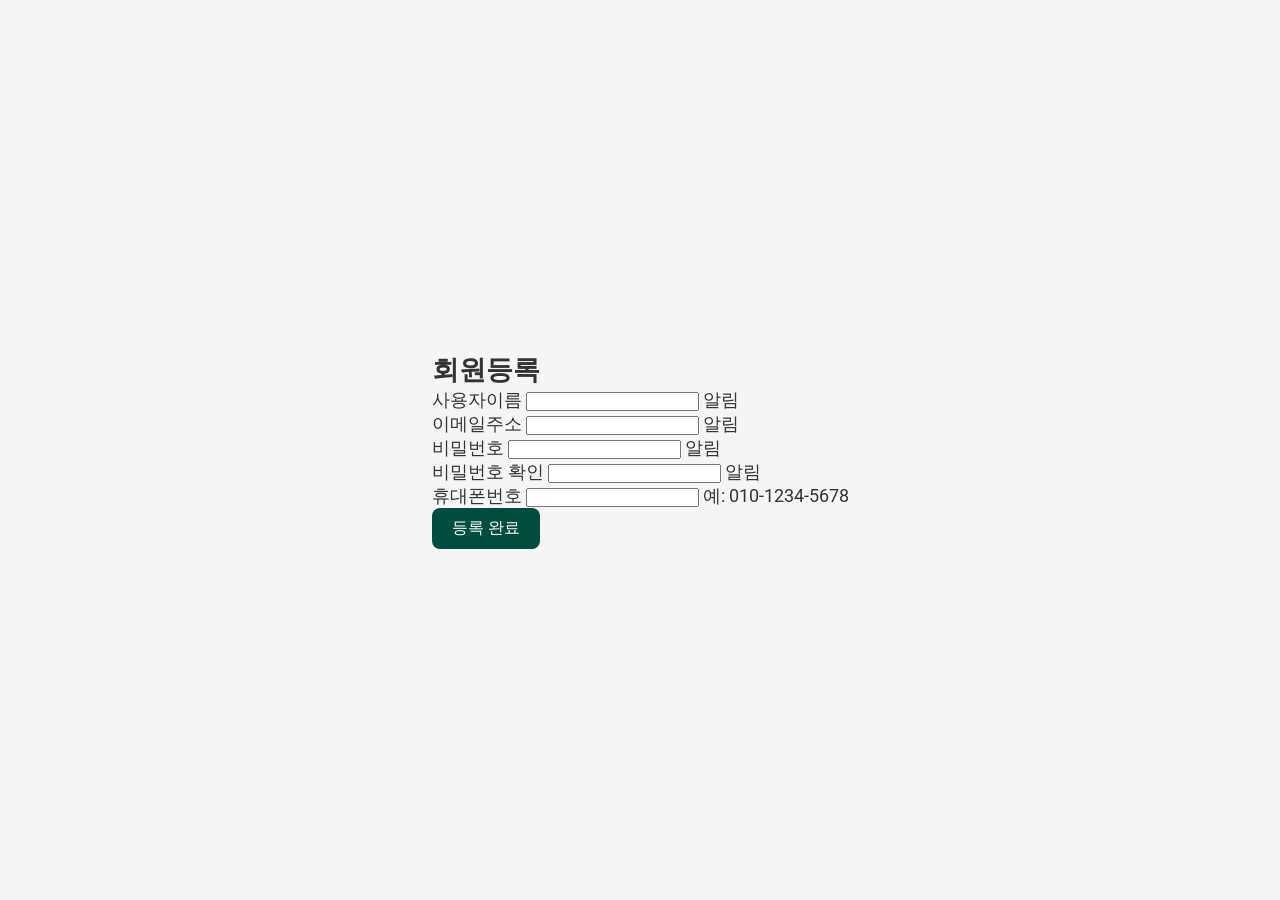
<file: index.html>
<!DOCTYPE html>
<html lang="ko">
<head>
  <meta charset="UTF-8">
  <meta name="viewport" content="width=device-width, initial-scale=1.0">
  <title>회원등록</title>
  <link rel="stylesheet" href="style.css">
</head>
<body>
  <div id="wrapper" class="wrapper">
    <form id="registrationForm" class="registrationForm"> 
      <h2>회원등록</h2>
      
      <div class="inputGroup">
        <label for="nickname">사용자이름</label>
        <input type="text" id="nickname" class="nicknameInput">
        <span class="helperText">알림</span>
      </div>

      <div class="inputGroup">
        <label for="email">이메일주소</label>
        <input type="email" id="useremail" class="emailInput">
        <span class="helperText">알림</span>
      </div>

      <div class="inputGroup">
        <label for="userPassword">비밀번호</label>
        <input type="password" id="userPassword" class="passwordInput">
        <span class="helperText">알림</span>
      </div>

      <div class="inputGroup">
        <label for="confirmPassword">비밀번호 확인</label>
        <input type="password" id="confirmPassword" class="confirmPasswordInput">
        <span class="helperText">알림</span>
      </div>

      <div class="inputGroup">
        <label for="phone">휴대폰번호</label>
        <input type="tel" id="phone" class="phoneInput">
        <span class="helperText">예: 010-1234-5678</span>
      </div>
      <button type="submit">등록 완료</button>
    </form>
  </div>
</body>
</html>
</file>
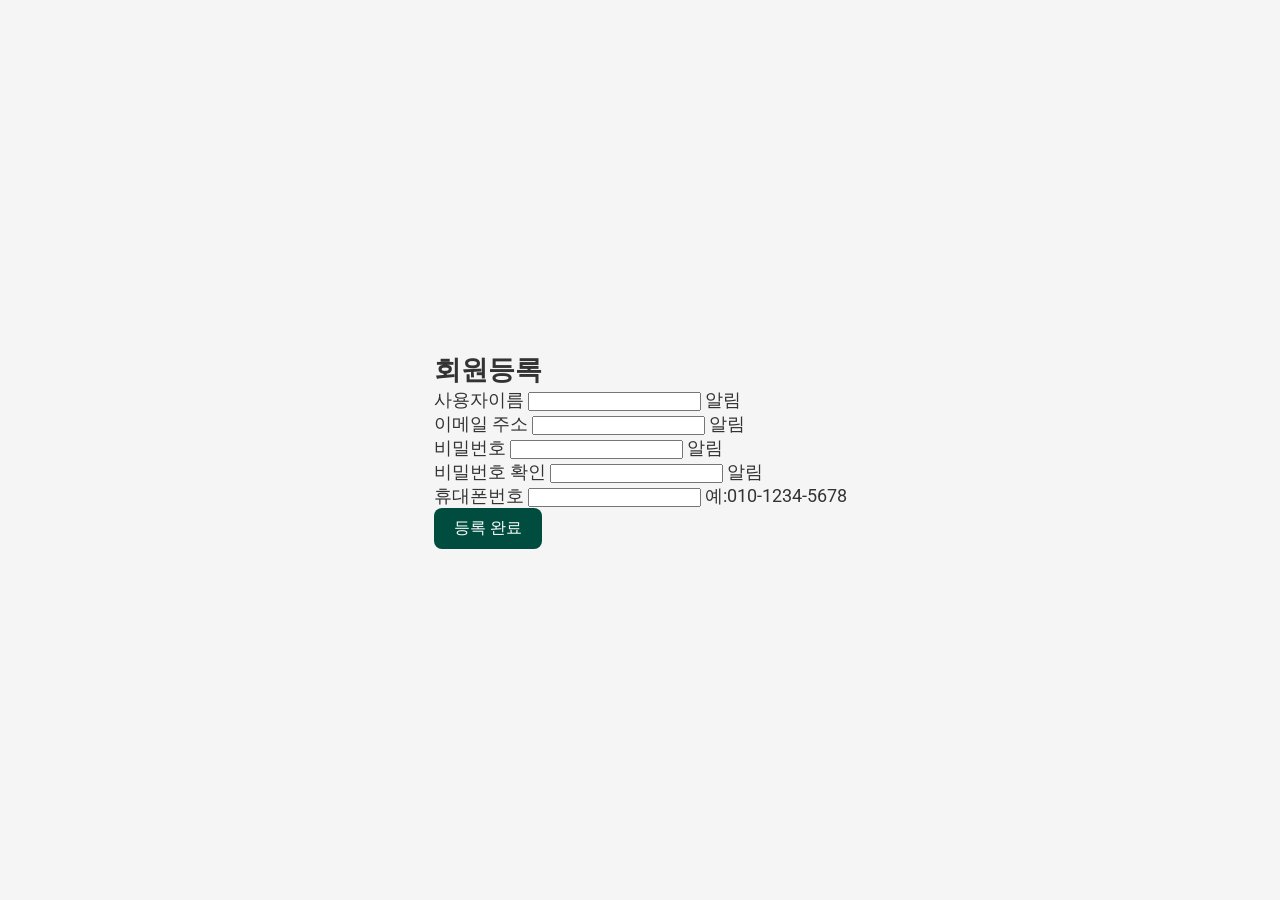
<file: index2.html>
<!DOCTYPE html>
<!-- //html버전설명하는 다큐먼트타입 -->
<html lang="ko">
<head>
    <meta charset="UTF-8">
    <meta name="viewport" content="width=device-width, initial-scale=1.0">
    <title>회원등록</title>
    <link rel="stylesheet" href="style.css">
</head>
<body>
    <div id="wrapper" class="wrapper">
        <form id="registrationForm" class="registrationForm">
            <h2>회원등록</h2>
            <div class="inputGroup">
                <label for="nickname">사용자이름</label>
                <input type="text" id="nickname" class="nicknameInput">
                <span class="helperText">알림</span>
            </div>
            <div class="inputGroup">
                <label for="userEmail">이메일 주소</label>
                <input type="email" id="email" class="emailInput">
                <span class="helperText">알림</span>
                <!-- /*글자표현*/ -->
            </div>
            <div class="inputGroup">
                <label for="userPassword">비밀번호</label>
                <input type="password" id="userPassword" class="passwordInput">
                <span class="helperText">알림</span>
            </div>
            <div class="inputGroup">
                <label for="confirmPassword">비밀번호 확인</label>
                <input type="password" id="confirmPassword" class="confirmPasswordInput">
                <span class="helperText">알림</span>
            </div>
            <div class="inputGroup">
                <label for="phone">휴대폰번호</label>
                <input type="tel" id="phone" class="phoneInput">
                <span class="helperText">예:010-1234-5678</span>
            </div>
            <button type="submit">등록 완료</button>
        </form>
        <!-- //form태그는 웹브라우저(프론트엔드)에서 웹서버(백엔드)로 데이터를 넘기고자 할때
        //input태그와 같이 작성해주는 태그입니다. -->
    </div>
    <!-- div태그는 div태그안에 또다른 태그나 값을
      넣기 전까지는 영역과공간을 가지지를 않습니다. -->
      <script src="script.js"></script>
</body>
</html>
</file>
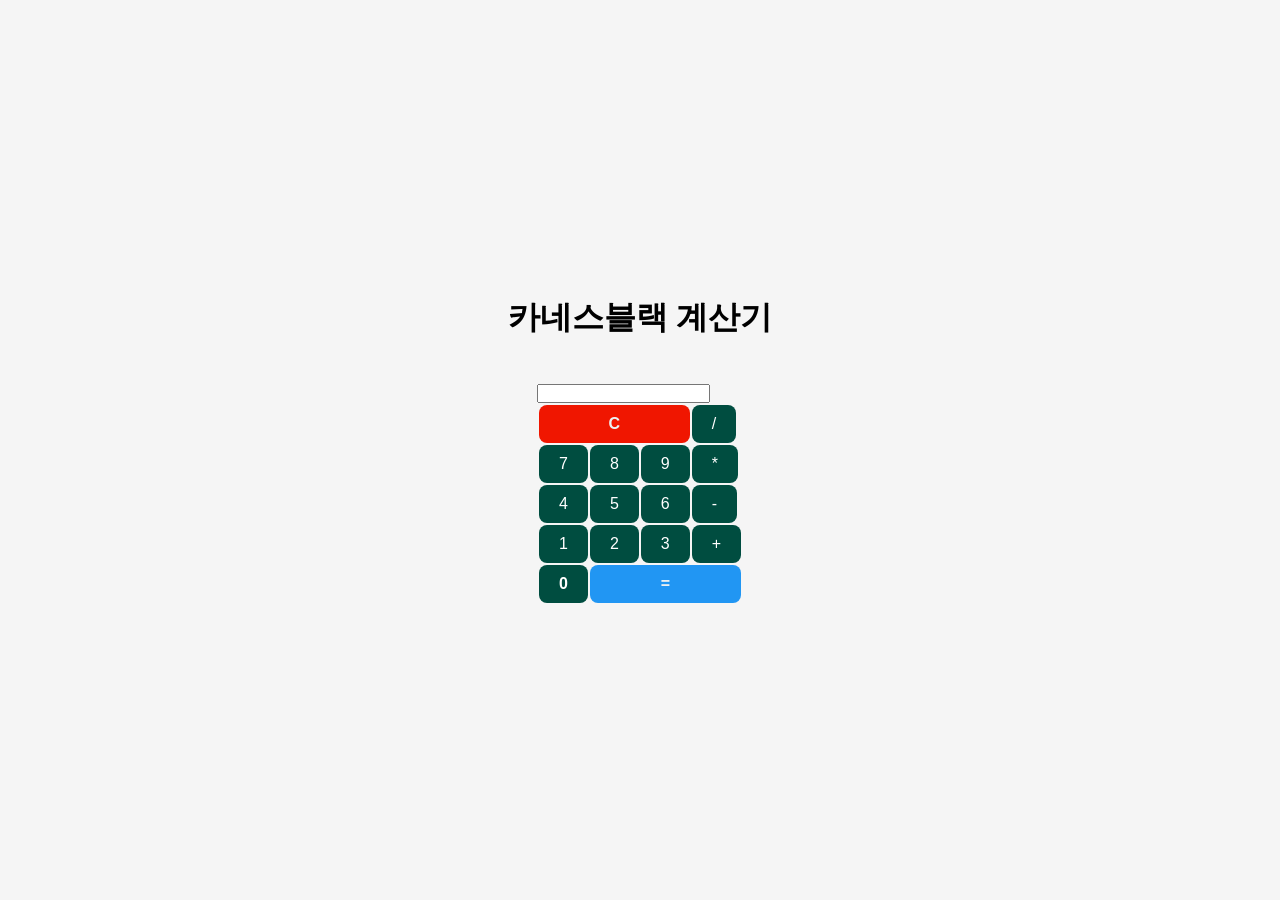
<file: index3.html>
<!DOCTYPE html>
<html lang="ko">
<head>
    <meta charset="UTF-8">
    <meta name="viewport" content="width=device-width, initial-scale=1.0">
    <title>카네스블랙 계산기</title>
    <link rel="stylesheet" href="style.css">
</head>
<body>
    <div class="container">
        <h1 style="color: black;">
            카네스블랙 계산기
        </h1>
        <br>
    </div>

    <div class="calculator">
        <input type="text" id="screen" class="screen" readonly>
        <table>
            <tr>
                <td colspan="3" >
                    <button id="resetButton" style="width:100%; background-color: #f01600; font-weight: bold; color:#ecf0f1">
                        C
                    </button>
                </td>
                <td>
                    <button>/</button>
                </td>
            </tr>
            <tr>
                <td><button>7</button></td>
                <td><button>8</button></td>
                <td><button>9</button></td>
                <td><button>*</button></td>
            </tr>
            <tr>
                <td><button>4</button></td>
                <td><button>5</button></td>
                <td><button>6</button></td>
                <td><button>-</button></td>
            </tr>
            <tr>
                <td><button>1</button></td>
                <td><button>2</button></td>
                <td><button>3</button></td>
                <td><button>+</button></td>
            </tr>
            <tr>
                <td>
                    <button style="font-weight: bold;">0</button>
                </td>
                <td colspan="3">
                    <button id="result" style="width:100%; background-color: #2196F3; font-weight: bold; color: #ecf0f1">=</button>
                </td>
            </tr>
        </table>
    </div>

    <script src="script.js"></script>
</body>
</html>
</file>
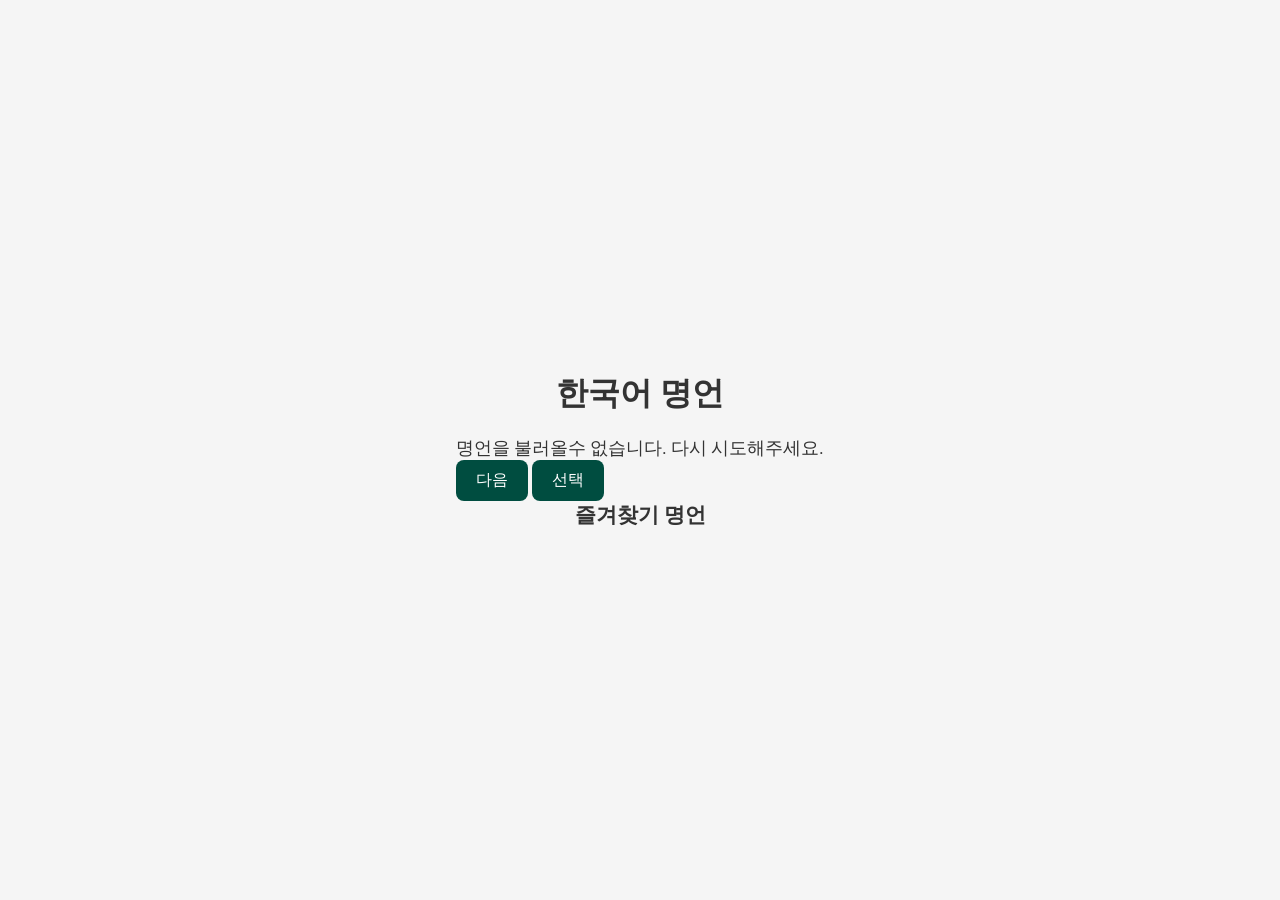
<file: index4.html>
<!DOCTYPE html>
<html lang="ko">
<head>
    <meta charset="UTF-8">
    <meta name="viewport" content="width=device-width, initial-scale=1.0">
    <title>한국어 명언</title>
    <link rel="stylesheet" href="style.css">
</head>
<body>
    <h1>한국어 명언</h1>
    <div id="quoteContainer" class="quoteContainer">
        <span id="quote"></span>
        <div id="quoteButtons">
            <button id="nextQuote">다음</button>
            <button id="selectQuote">선택</button>
        </div>
    </div>
    <div id="loader" style="display:none;">로딩중..</div>

    <div id="quotePick">
        <h3>즐겨찾기 명언</h3>
        <ul id="quotePickList">
        </ul>
    </div>
    <script src="script3.js"></script>
</body>
</html>
</file>
<file: style.css>
@import url('https://fonts.googleapis.com/css2?family=Roboto:wght@400;700&display=swap');

* {
    box-sizing: border-box;
    margin: 0;
    padding: 0;
}

body {
    font-family: 'Roboto', sans-serif;
    font-size: 18px;
    background-color: #f5f5f5;
    color: #333;
    display: flex;
    align-items: center;
    justify-content: center;
    flex-direction: column;
    min-height: 100vh;
    padding: 20px;
}

h1 {
    font-size: 2rem;
    margin-bottom: 20px;
}

button {
    font-size: 1rem;
    padding: 10px 20px;
    border: none;
    border-radius: 8px;
    background-color: #004d40;
    color: white;
    cursor: pointer;
    transition: background-color 0.3s ease;
}

button:hover {
    background-color: #00796b;
}

button:active {
    transform: scale(0.98);
}
</file>
